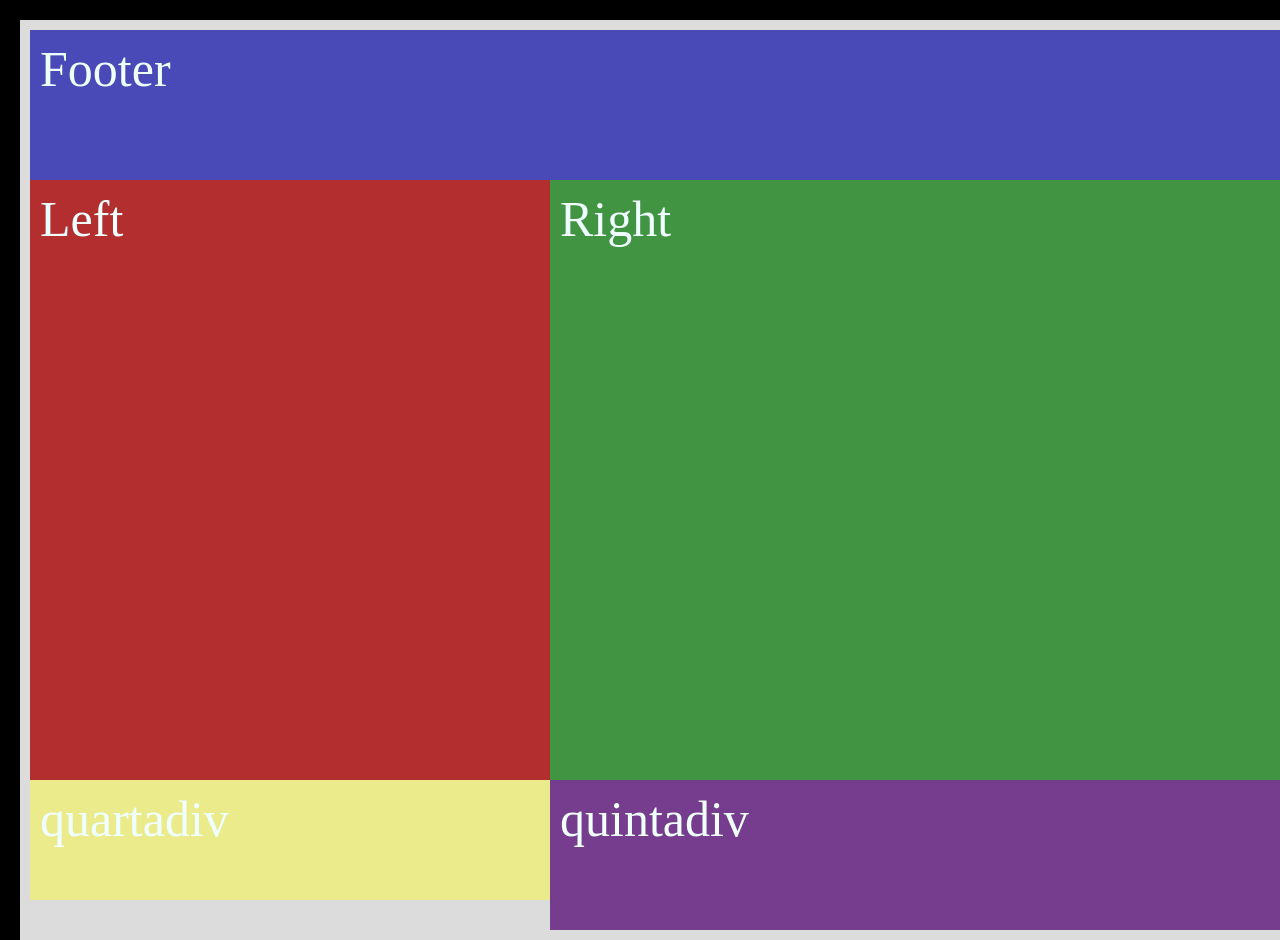
<file: Pedro/index.html>
<!DOCTYPE html>
<html lang="en">
<head>
    <meta charset="UTF-8">
    <meta name="viewport" content="width=device-width, initial-scale=1.0">
    <link rel="stylesheet" href="style.css">
    <title>Responsivo</title>
</head>
<body>
    <div class="container">
<div class="nav-left"> Left</div>
<div class="nav-right">Right</div>
<div class="footer">Footer</div>
<div class="quartadiv">quartadiv</div>
<div class="quintadiv">quintadiv</div>
</body>
</html>
</file>
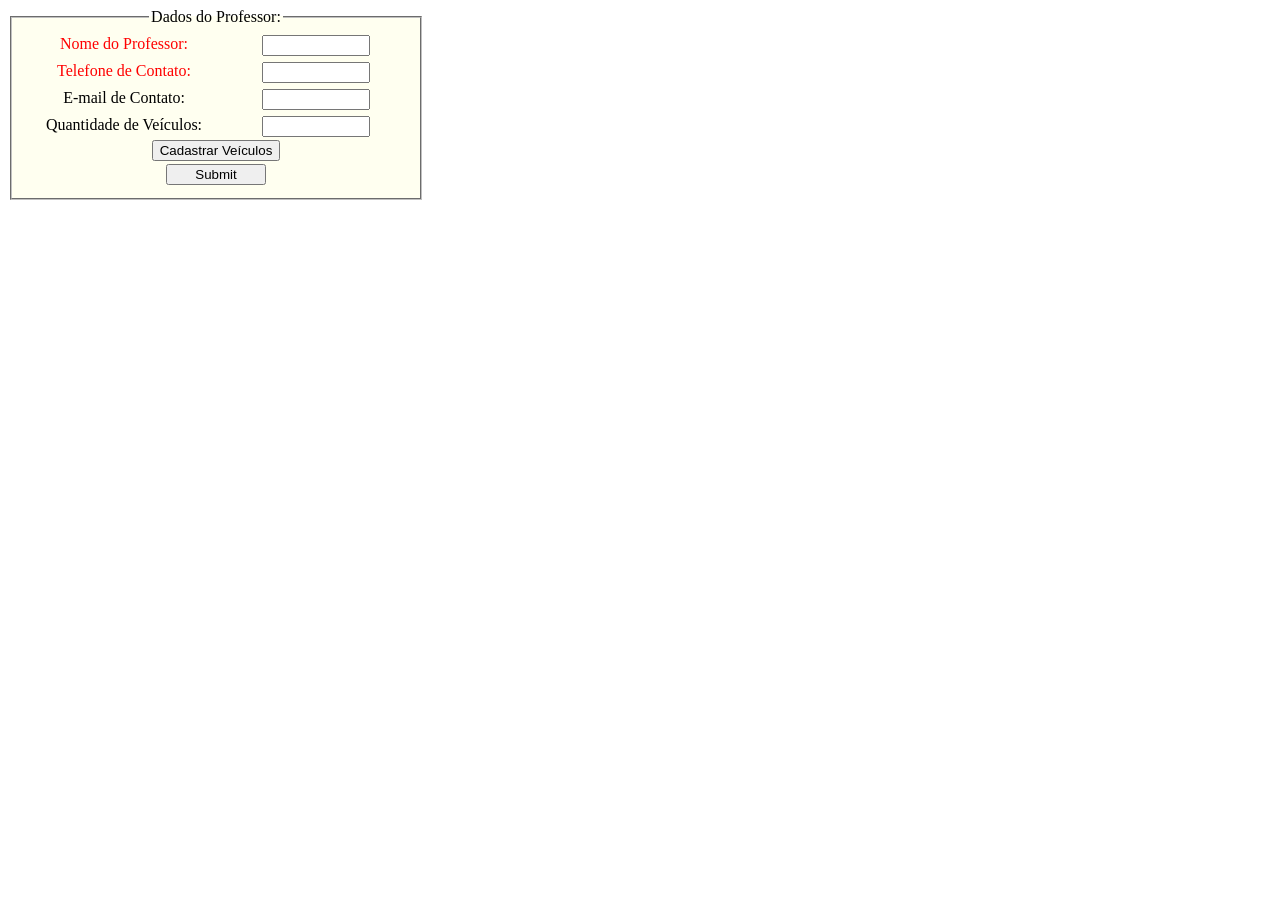
<file: TUDO JUNTO/index.html>
<!DOCTYPE html>
<html lang="en">
<head>
    <meta charset="UTF-8">
    <meta name="viewport" content="width=<device-width>, initial-scale=1.0">
    <link rel="stylesheet" href="style.css">
    <title>Document</title>
</head>
<body>
    <form action="/action_page.php" target="_blank" method="get" autocomplete="on">
        <fieldset>
            <legend>Dados do Professor:</legend>
            <label for="nome" class="umaClasse">Nome do Professor:</label>
            <input type="text" id="nome" name="nome" required class="text">
            <br>
            <label for="tel" class="umaClasse">Telefone de Contato:</label>
            <input type="tel" id="tel" name="tel" required class="text">
            <br>
			<label for="email">E-mail de Contato:</label>
            <input type="email" id="email" name="email" oninput="validaTel()" required class="text">
            <br>
            <label for="num">Quantidade de Veículos:</label>
            <input type="number" id="num" name="num" min="1" required>
			<br>
            <button id="cad" onclick="duplicar()">Cadastrar Veículos</button>
            <br>
            <div id="velmultiplo">
                <!-- Este será o local onde os campos duplicados serão inseridos -->
            </div>
            <input type="submit">
        </fieldset>
    </form>
    <div id="divajuda"></div>
    <script src="script.js"></script>
</body>
</html>
</file>
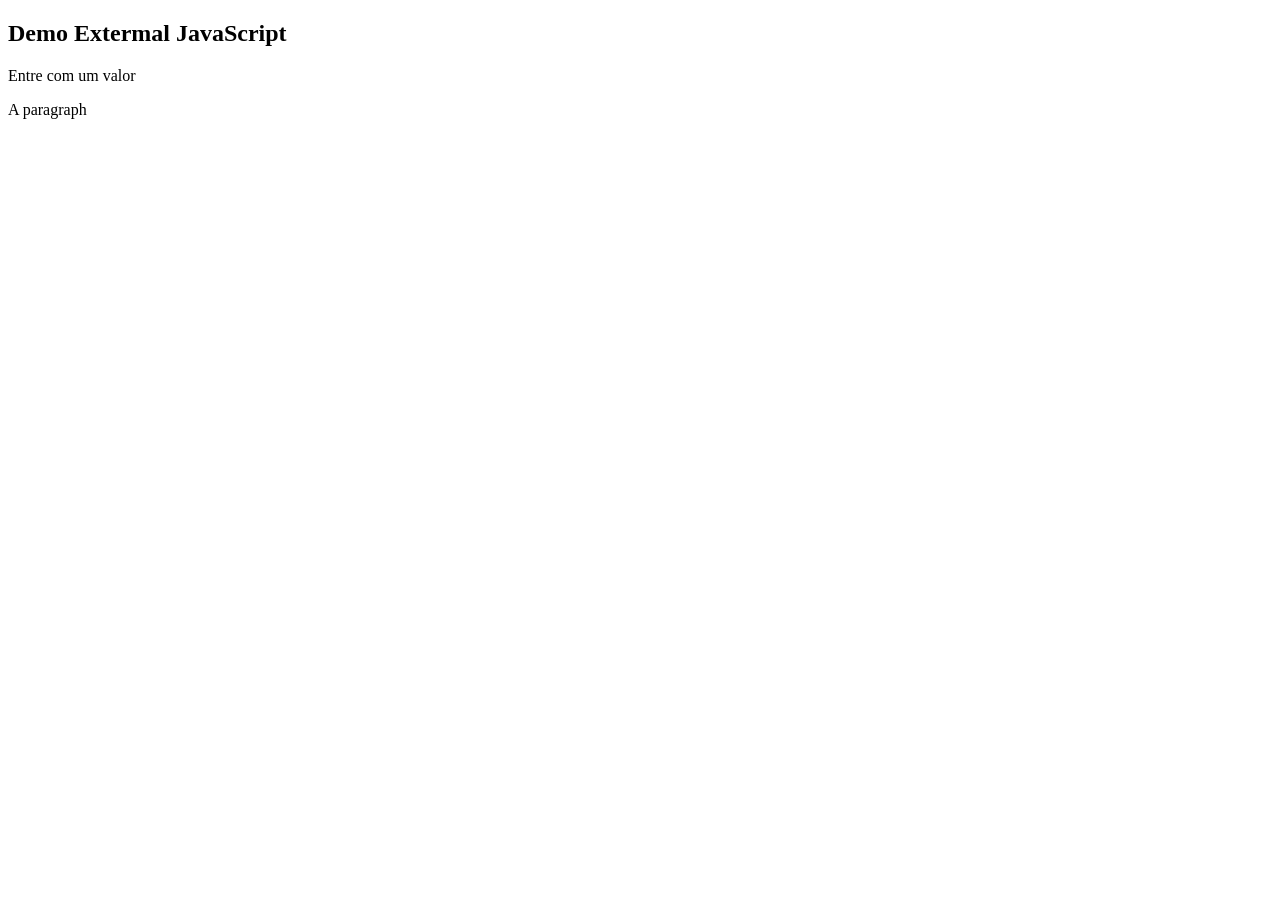
<file: Myscript/script.html>
<!DOCTYPE html>
<html>
<head>

    <h2>Demo Extermal JavaScript</h2>

    <label for="valor">Entre com um valor</label>
    <liquit type="text" id="valor">
    <p id="result">A paragraph</p>

    
</body>
</html>
</file>
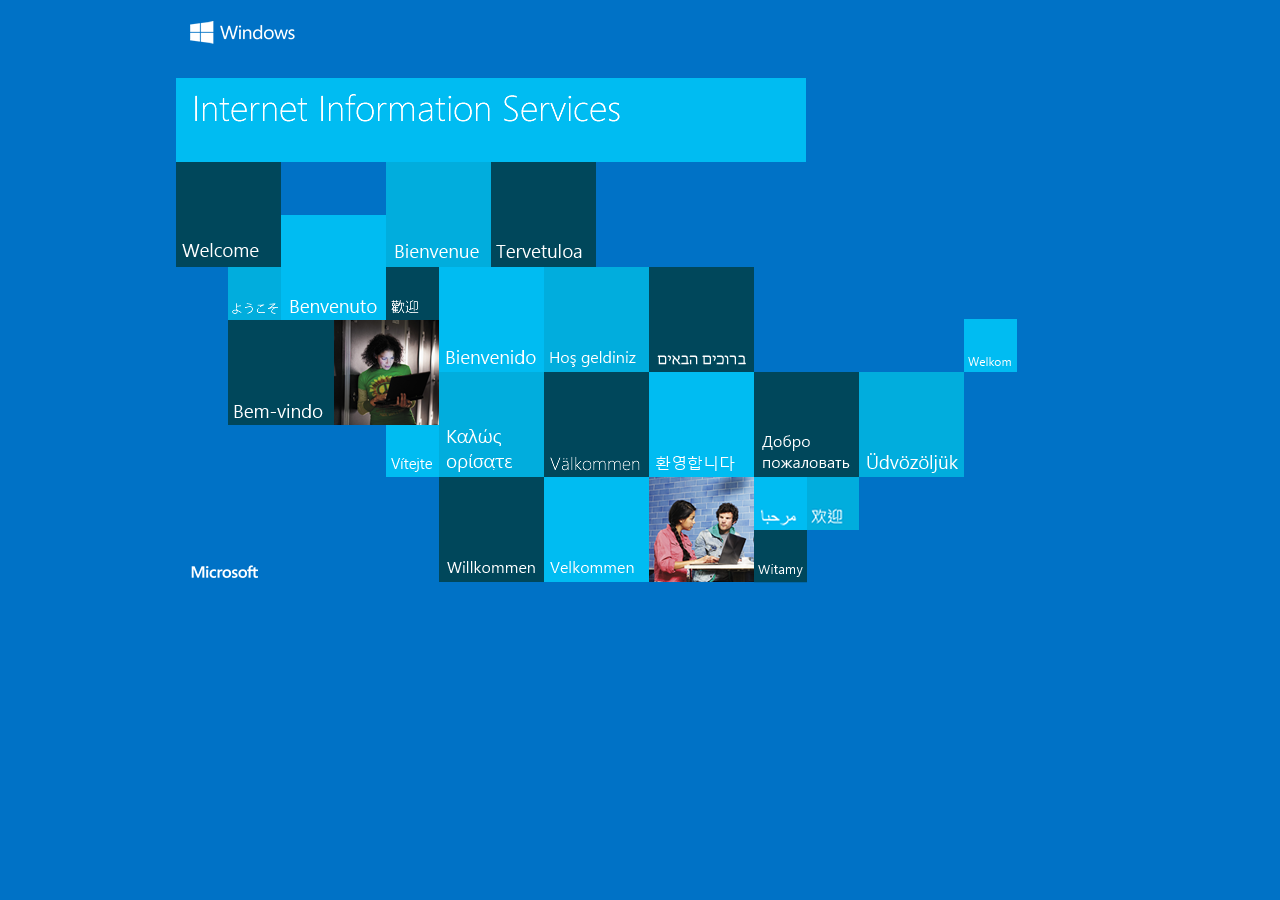
<file: My Web Sites/WebSite1/iisstart.htm>
<!DOCTYPE html PUBLIC "-//W3C//DTD XHTML 1.0 Strict//EN" "http://www.w3.org/TR/xhtml1/DTD/xhtml1-strict.dtd">
<html xmlns="http://www.w3.org/1999/xhtml">
<head>
<meta http-equiv="Content-Type" content="text/html; charset=iso-8859-1" />
<title>IIS Windows</title>
<style type="text/css">
<!--
body {
	color:#000000;
	background-color:#0072C6;
	margin:0;
}

#container {
	margin-left:auto;
	margin-right:auto;
	text-align:center;
	}

a img {
	border:none;
}

-->
</style>
</head>
<body>
<div id="container">
<a href="http://go.microsoft.com/fwlink/?linkid=66138&amp;clcid=0x409"><img src="iis.png" alt="IIS" width="960" height="600" /></a>
</div>
</body>
</html>
</file>
<file: Pedro/style.css>
* {
    margin: 0;
    padding: 10px;
}

body {
    width: 100vw;
    height: 100vh;
    background: black;
    color: azure;
    font-size: 50px;

}

.container {
    background: #dcdcdc;
    width: 100vw;
    height: 100vh;
    display: grid;
    grid-template-areas:
        "f f"
        "l r"
        "a b";
    grid-template-columns: 1fr 2fr;
    grid-template-rows: 1fr 4fr 1fr;


}

.nav-left {
    background: rgb(179, 47, 47);
    grid-area: l;

}

.nav-right {
    background: rgb(65, 148, 65);
    grid-area: r;

}

.footer {
    background: rgb(73, 73, 184);
    grid-area: f;

}

.quartadiv {
    background: rgb(235, 235, 140);
    grid-area: a;
    width: 500px;
    height: 100px;
}

.quintadiv {
    background: rgb(118, 60, 141);
    grid-area: b;
    
}

/*largura do tablet*/
@media only screen and (max-width:820px) {
    .container {
        grid-template-areas: "r" "l" "f" "a" "b";
        grid-template-columns: 1fr;
        grid-template-rows: 1fr 4fr 1fr 1fr 1fr;

    }
}

/*largura do celular*/
@media only screen and (max-width:480px) {
   .nav-left{
    display: none;
   }
   .container{
        grid-template-areas: "r" "f" "a" "b";
        grid-template-rows: 1fr1fr 1fr 1fr;
   }
}
</file>
<file: TUDO JUNTO/style.css>
fieldset{
    background-color: ivory;
	width:30vw;
	text-align:center;
	font-size: 50;
}

label {
	display: block;
	float: left;
}

/*Define um tamanho, impedindo que fiquem desalinhados*/

label, input {
	width:200px;
	margin: 3px 0;
}

/* AUMENTA A largura do INPUT*/
input {
	width:100px;
}

.umaClasse{
	color:red;
}
</file>
